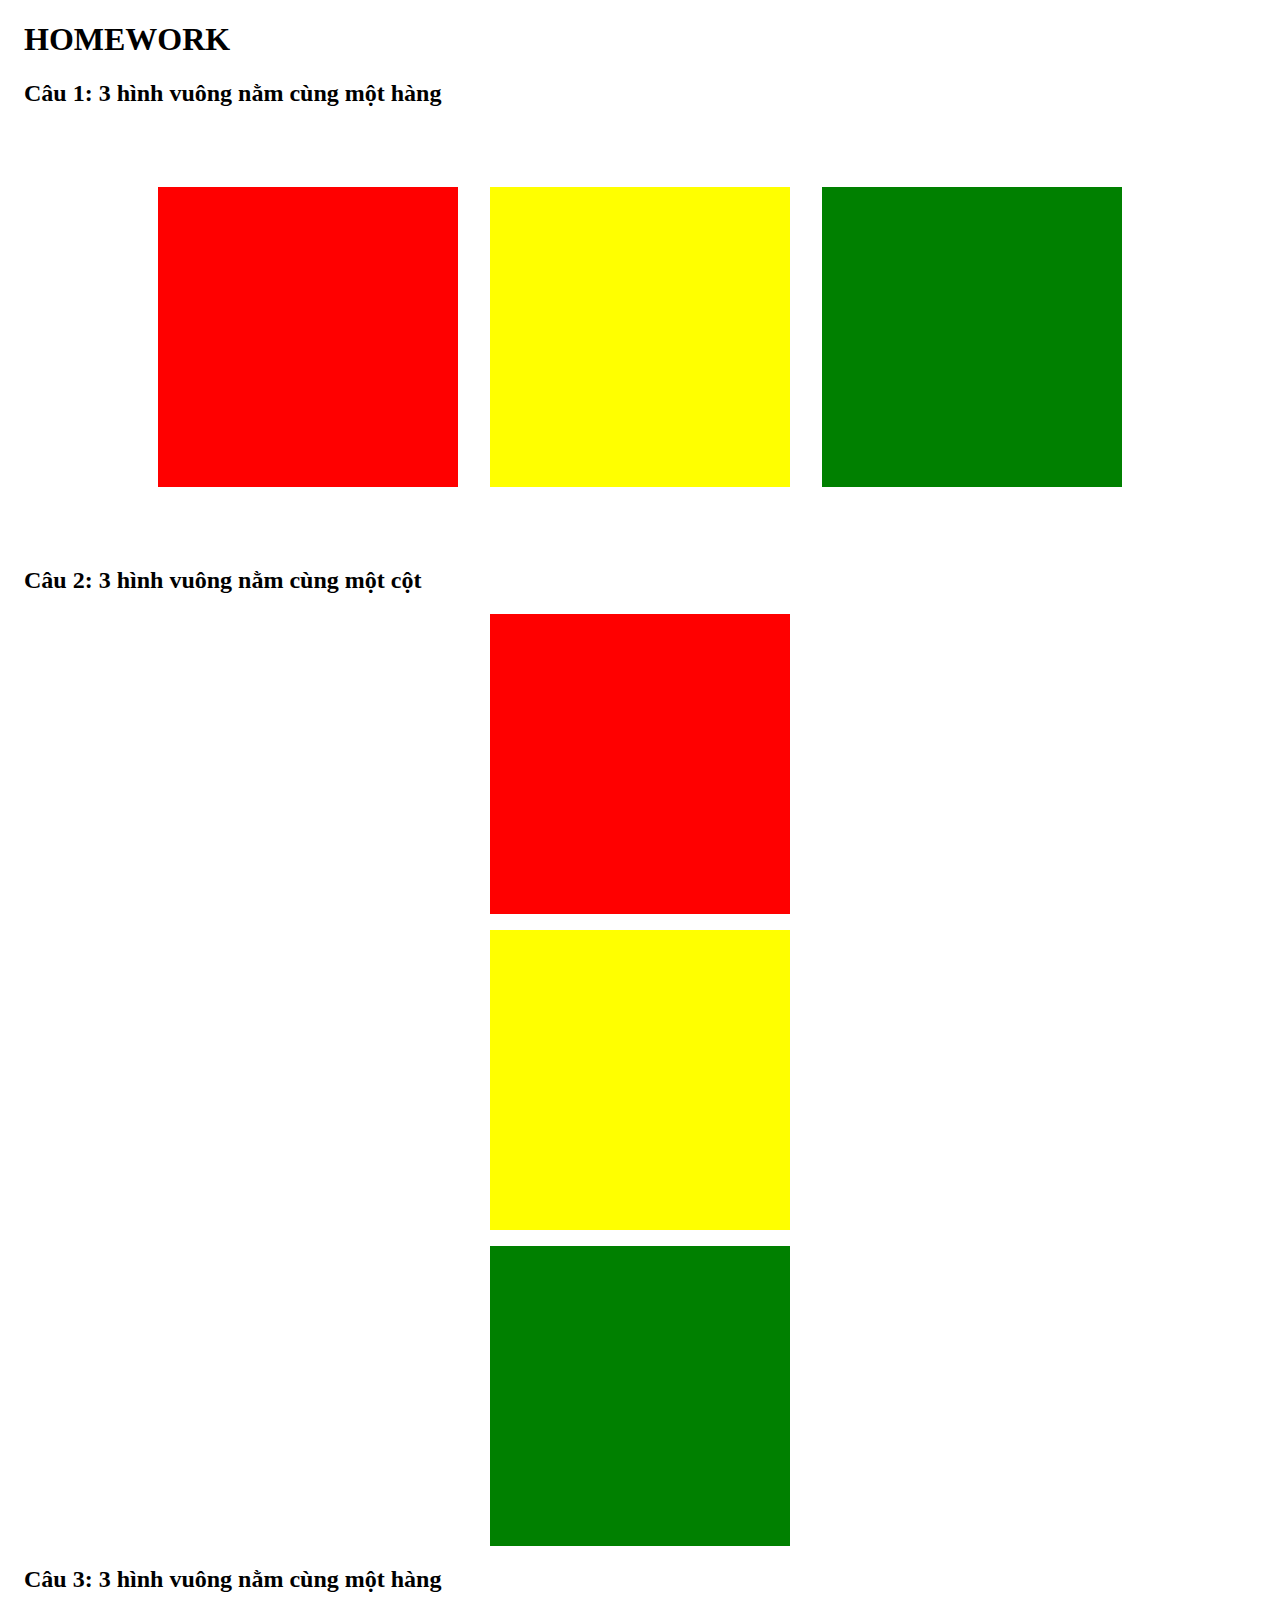
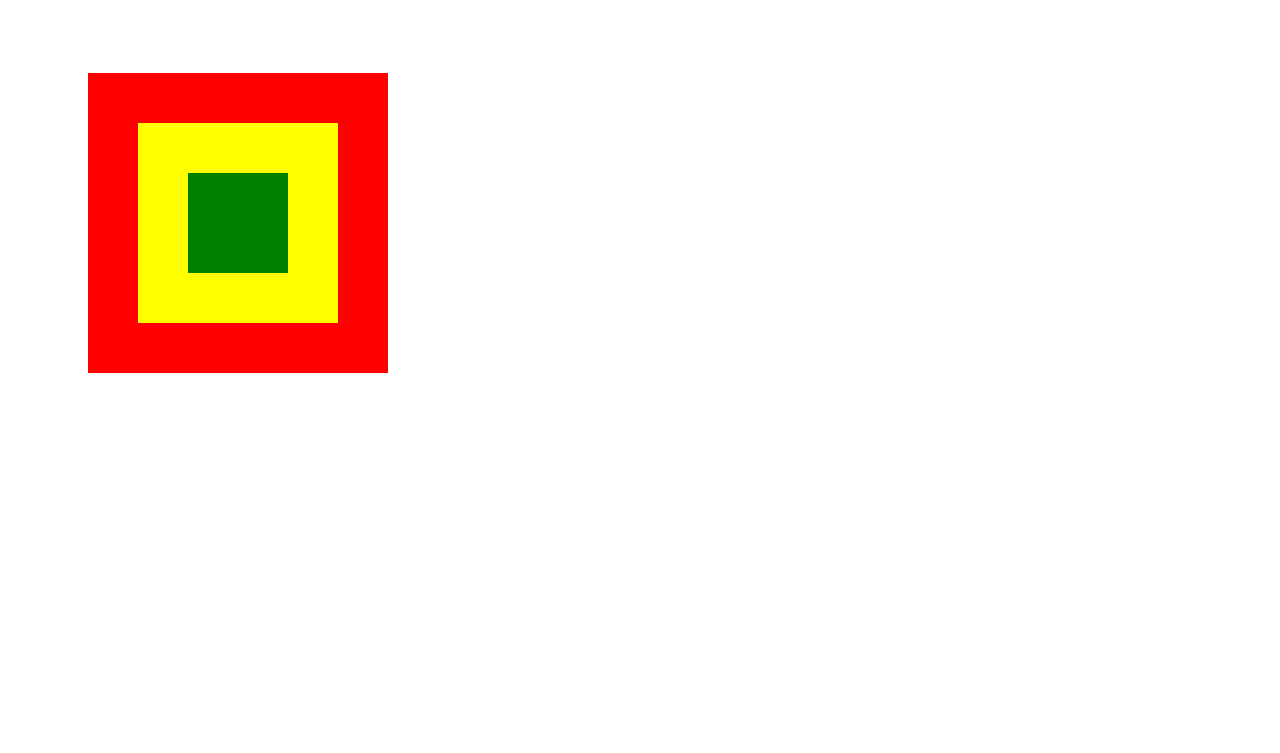
<file: index.html>
<!DOCTYPE html>
<html lang="en">
  <head>
    <meta charset="UTF-8" />
    <meta name="viewport" content="width=device-width, initial-scale=1.0" />
    <title>Homework_01</title>
    <link rel="stylesheet" href="css/style.css" />
  </head>
  <body>
    <!-- Bài 1: 3 hình vuông nằm cùng một hàng -->
    <section>
      <h1>HOMEWORK</h1>
      <h2>Câu 1: 3 hình vuông nằm cùng một hàng</h2>
      <div class="row">
        <div class="square red"></div>
        <div class="square yellow"></div>
        <div class="square green"></div>
      </div>
    </section>

    <!-- Câu 2: 3 hình vuông nằm cùng một cột -->
    <section>
      <h2>Câu 2: 3 hình vuông nằm cùng một cột</h2>
      <div class="column">
        <div class="square red"></div>
        <div class="square yellow"></div>
        <div class="square green"></div>
      </div>
    </section>

    <!-- Câu 3: 3 hình vuông nằm cùng một hàng -->
    <section>
      <h2>Câu 3: 3 hình vuông nằm cùng một hàng</h2>
      <div class="inline_squeres">
        <div id="outside" class="square_inside red"></div>
        <div id="between" class="square_inside yellow"></div>
        <div id="innermost" class="square_inside green"></div>
      </div>
    </section>

    <script src="js/script.js"></script>
  </body>
</html>
</file>
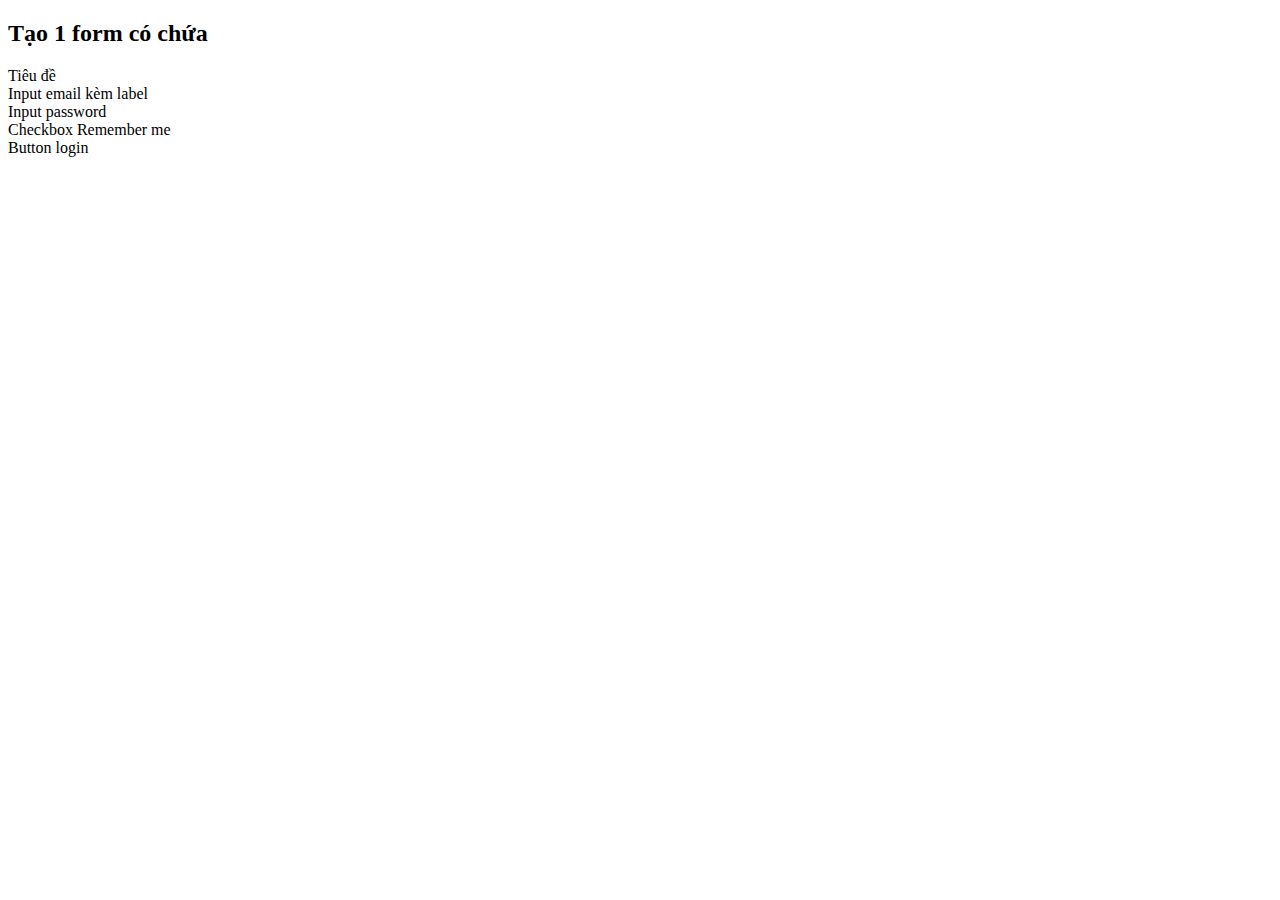
<file: Day4/homework/index.html>
<!DOCTYPE html>
<html lang="en">
  <head>
    <meta charset="UTF-8" />
    <meta name="viewport" content="width=device-width, initial-scale=1.0" />
    <title>Document</title>
  </head>
  <body>
    <h2>Tạo 1 form có chứa</h2>
    <li>Tiêu đề</li>
    <li>Input email kèm label</li>
    <li>Input password</li>
    <li>Checkbox Remember me</li>
    <li>Button login</li>
    <li></li>
    <li></li>
  </body>
</html>
</file>
<file: css/style.css>
h1, h2 {
    margin-left: 1rem;
}

.row {
    display: grid;
    grid-template-columns: repeat(3, auto);
    justify-content: center;
    margin: 5rem 0;
    column-gap: 2rem;
}

.column {
    display: grid;
    row-gap: 1rem;
    grid-template-rows: repeat(3, 300px);
    justify-content: center;
}

.inline_squeres {
    margin: 5rem;
}

.square_inside {
    position: relative;
}

#outside {
    width: 300px;
    height: 300px;
}

#between {
    width: 200px;
    height: 200px;
    left: 50px;
    bottom: 250px;
}

#innermost {
    width: 100px;
    height: 100px;
    left: 100px;
    bottom: 400px;
}

.square {
    height: 300px;
    width: 300px;
}

.red {
    background-color: red;
}

.yellow {
    background-color: yellow;
}

.green {
    background-color: green;
}
</file>
